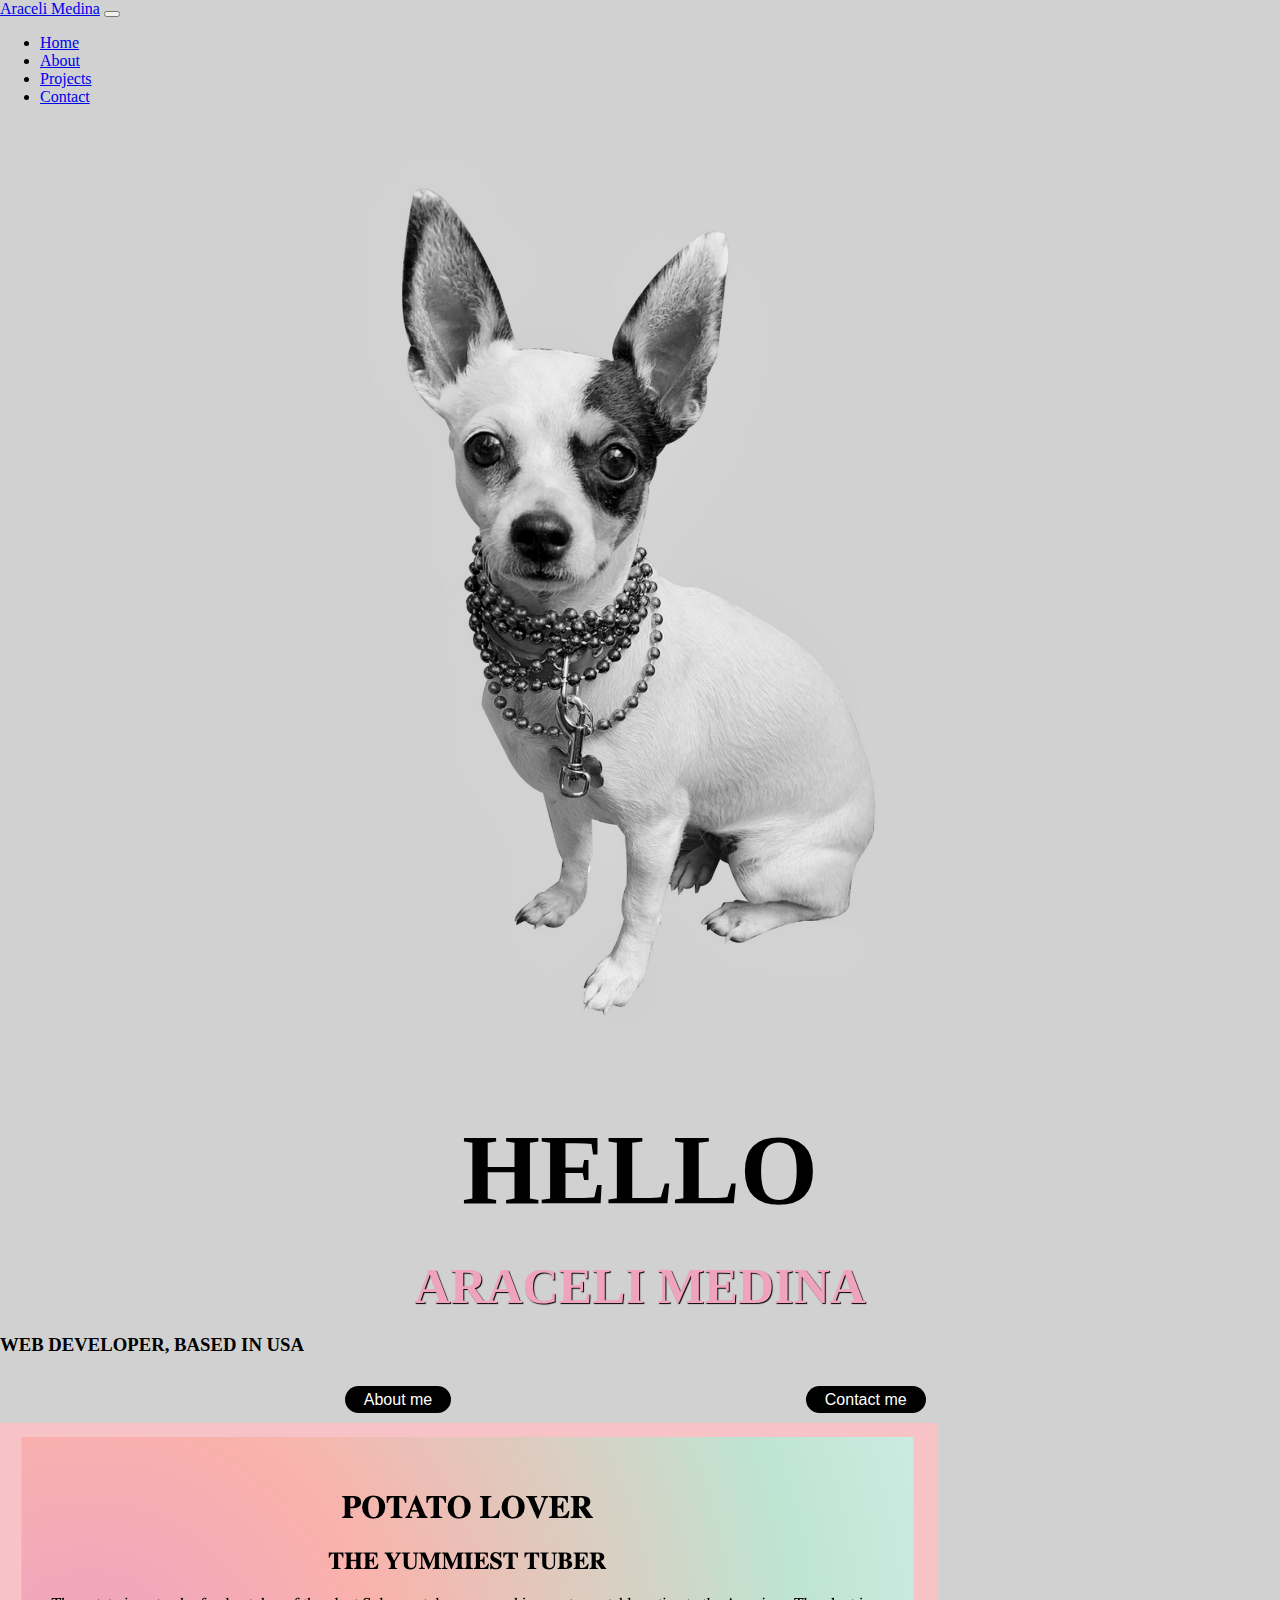
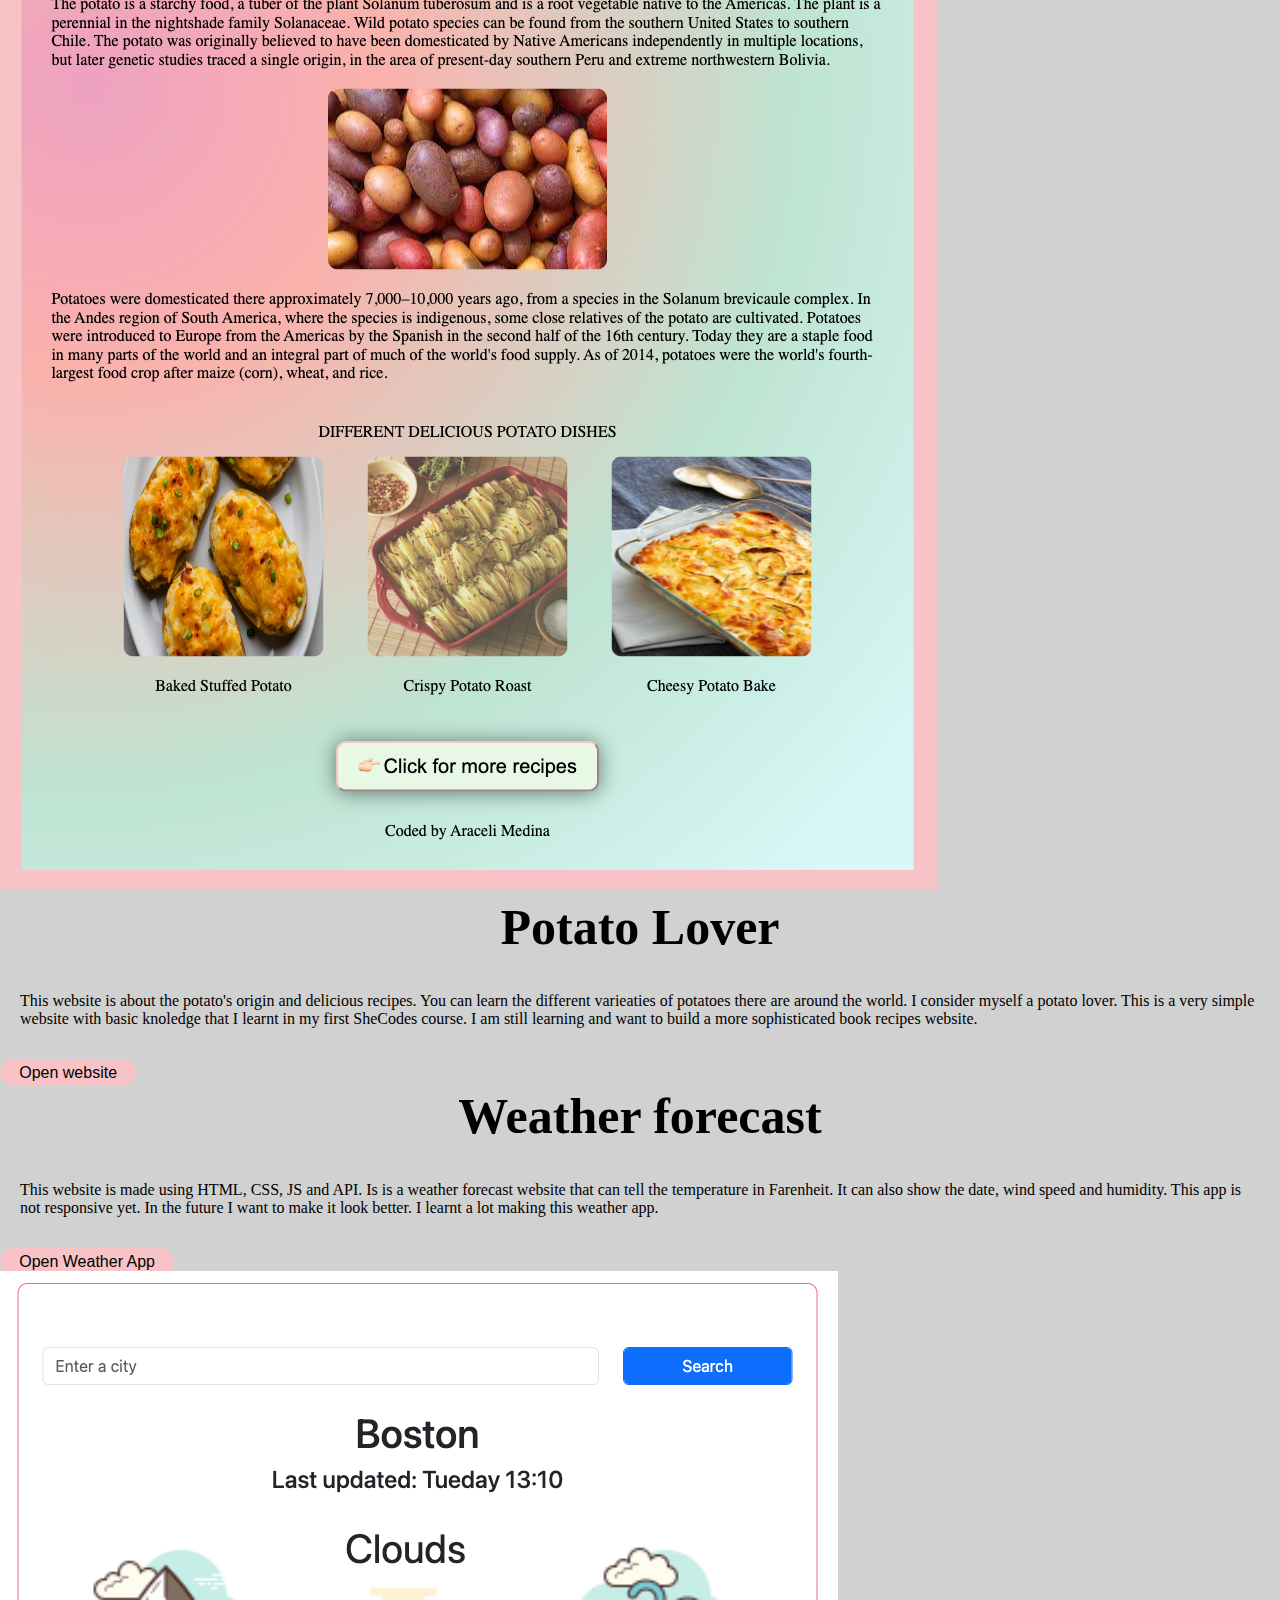
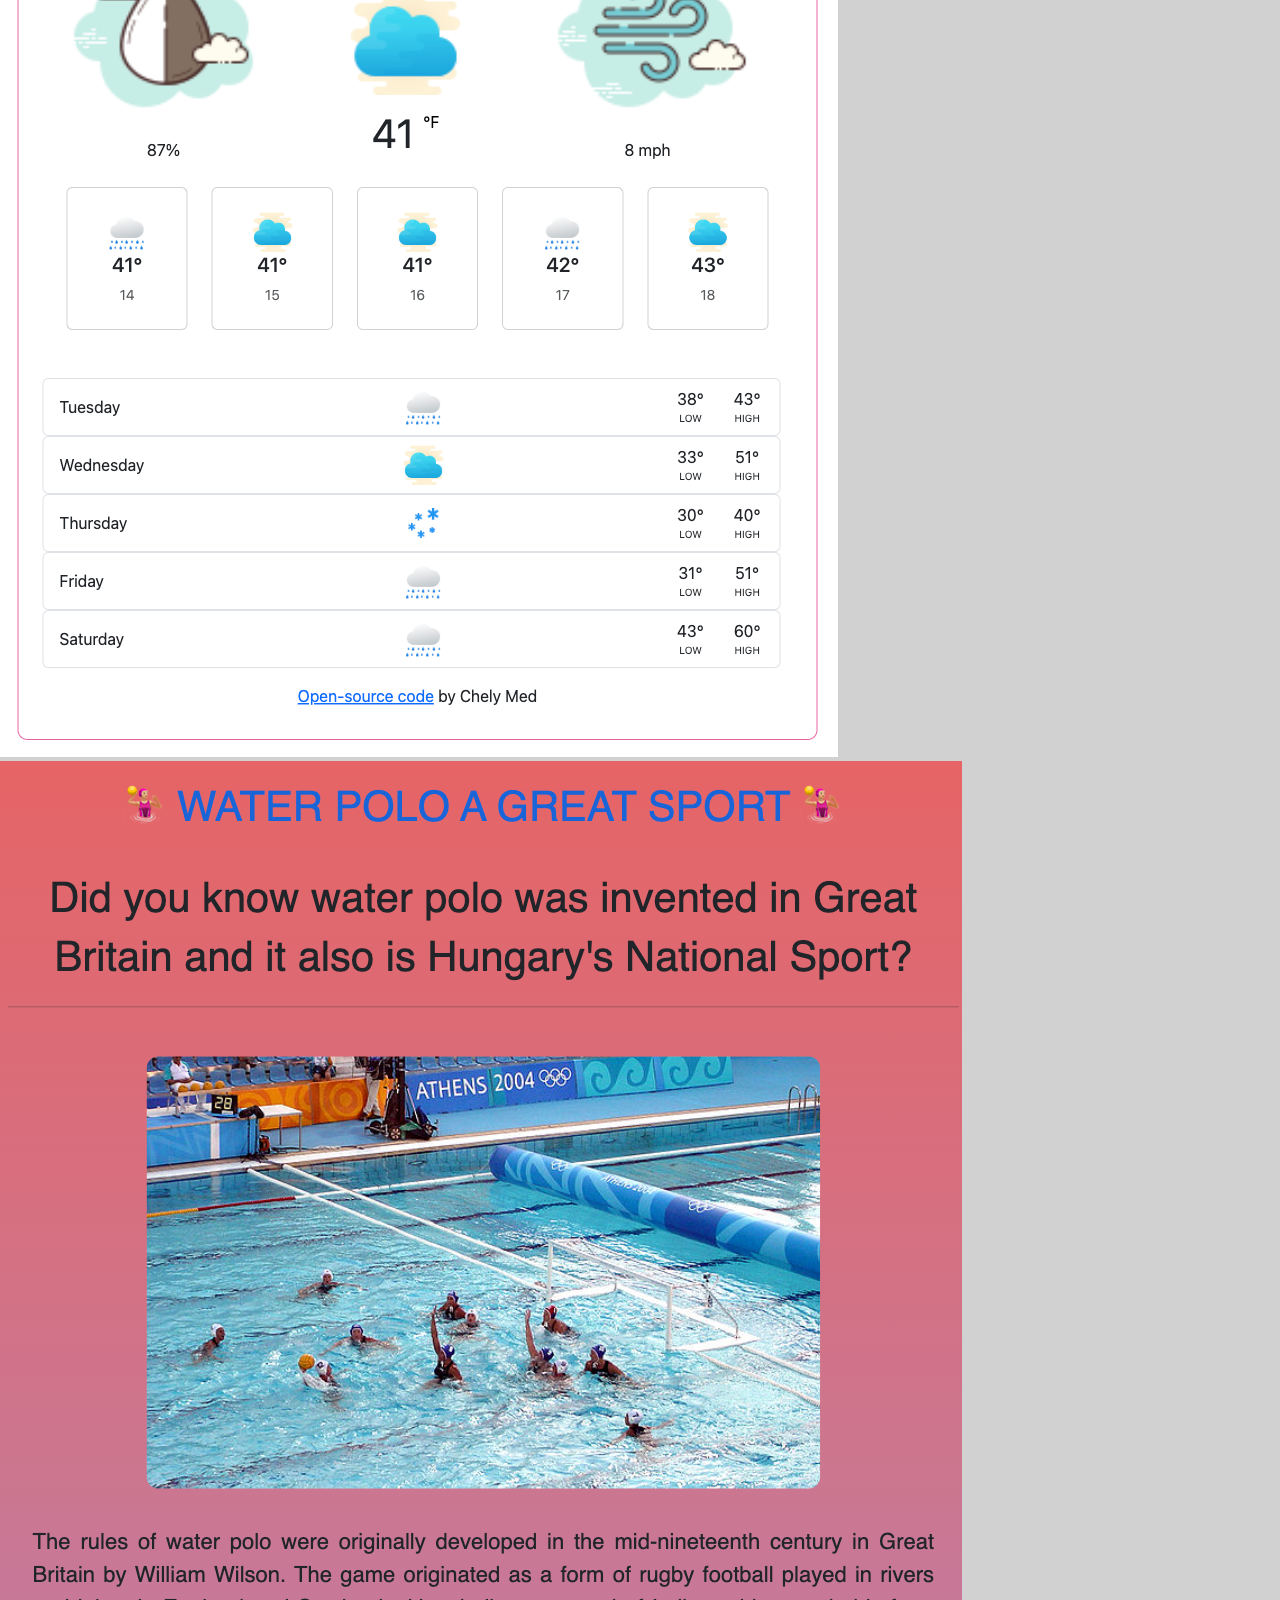
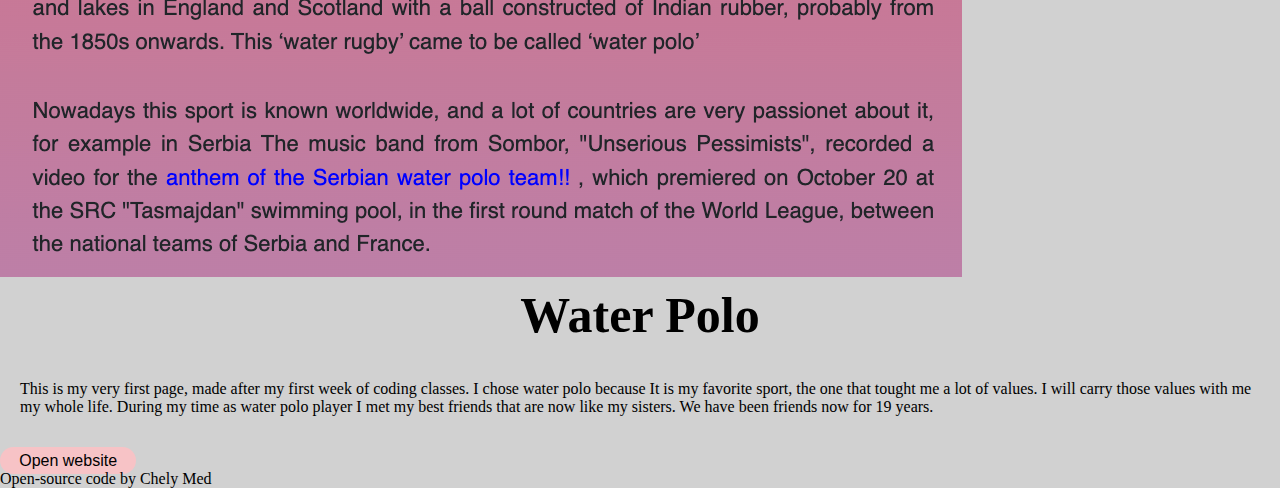
<file: index.html>
<!DOCTYPE html>
<html lang="en">
  <head>
    <meta charset="UTF-8" />
    <meta http-equiv="X-UA-Compatible" content="IE=edge" />
    <meta name="viewport" content="width=device-width, initial-scale=1.0" />
    <link
      href="https://cdn.jsdelivr.net/npm/bootstrap@5.3.0-alpha2/dist/css/bootstrap.min.css"
      rel="stylesheet"
      integrity="sha384-aFq/bzH65dt+w6FI2ooMVUpc+21e0SRygnTpmBvdBgSdnuTN7QbdgL+OapgHtvPp"
      crossorigin="anonymous"
    />
    <link rel="stylesheet" href="src/style.css" />
    <title>Araceli Medina</title>
  </head>

  <body>
    <nav class="navbar navbar-expand-lg bg-body-tertiary">
      <div class="container-fluid">
        <a class="navbar-brand" href="index.html" title="Araceli Medina profile"
          >Araceli Medina</a
        >
        <button
          class="navbar-toggler"
          type="button"
          data-bs-toggle="collapse"
          data-bs-target="#navbarNav"
          aria-controls="navbarNav"
          aria-expanded="false"
          aria-label="Toggle navigation"
        >
          <span class="navbar-toggler-icon"></span>
        </button>
        <div class="collapse navbar-collapse" id="navbarNav">
          <ul class="navbar-nav">
            <li class="nav-item">
              <a
                class="nav-link active"
                aria-current="page"
                href="index.html"
                title="Home"
                >Home</a
              >
            </li>
            <li class="nav-item">
              <a class="nav-link" href="about.html" title="About">About</a>
            </li>
            <li class="nav-item">
              <a class="nav-link" href="index.html#projects" title="Projects"
                >Projects</a
              >
            </li>
            <li class="nav-item">
              <a class="nav-link" href="contact.html" title="Contact"
                >Contact</a
              >
            </li>
          </ul>
        </div>
      </div>
    </nav>

    <div class="container mt-5 mb-5 d-flex align-middle">
      <div class="row align-middle">
        <div class="col-md-6">
          <img
            src="Images/soki.jpeg"
            class="soki img-fluid mx-auto"
            alt="Picture of Soki"
          />
        </div>

        <div class="col-md-6 text-center align-middle">
          <h1>HELLO</h1>
          <h2 id="myname">ARACELI MEDINA</h2>
          <h3>WEB DEVELOPER, BASED IN USA</h3>
          <div class="mainPageLinks">
            <a href="about.html" class="mt-2" title="About me">About me</a>
            <a href="contact.html" class="mt-2" title="Contact me"
              >Contact me</a
            >
          </div>
        </div>
      </div>
    </div>
    <div class="container" id="projects">
      <div class="row text-center mt-5 bg-body p-5 d-flex align-items-center">
        <div class="col-md-6">
          <img
            src="Images/potato.png"
            class="img-fluid rounded shadow-sm p-2 border d-block mx-auto"
            alt="Potato website Picture"
          />
        </div>
        <div class="col-md-6">
          <h2>Potato Lover</h2>
          <p class="">
            This website is about the potato's origin and delicious recipes. You
            can learn the different varieaties of potatoes there are around the
            world. I consider myself a potato lover. This is a very simple
            website with basic knoledge that I learnt in my first SheCodes
            course. I am still learning and want to build a more sophisticated
            book recipes website.
          </p>
          <a
            class="project-link"
            href="https://extraordinary-gingersnap-5397bc.netlify.app/"
            title="Potato Website"
            >Open website</a
          >
        </div>
      </div>
    </div>

    <div class="container">
      <div class="row text-center bg-body p-5 d-flex align-items-center">
        <div class="col-md-6">
          <h2>Weather forecast</h2>
          <p class="text-center">
            This website is made using HTML, CSS, JS and API. Is is a weather
            forecast website that can tell the temperature in Farenheit. It can
            also show the date, wind speed and humidity. This app is not
            responsive yet. In the future I want to make it look better. I
            learnt a lot making this weather app.
          </p>
          <a
            class="project-link mb-5"
            href="https://venerable-semifreddo-277f43.netlify.app"
            title="Weather App"
            >Open Weather App</a
          >
        </div>
        <div class="col-md-6">
          <img
            src="Images/weather-app-pic.png"
            class="img-fluid rounded shadow-sm p-2 border d-block mx-auto mt-5"
            alt="Weather App Picture"
          />
        </div>
      </div>
    </div>
    <div class="container">
      <div class="row text-center bg-body p-5 mb-5 d-flex align-items-center">
        <div class="col-md-6">
          <img
            src="Images/waterpolo.png"
            class="img-fluid rounded shadow-sm p-2 border d-block mx-auto"
            alt="Water Polo Picture"
          />
        </div>
        <div class="col-md-6">
          <h2>Water Polo</h2>
          <p class="text-center">
            This is my very first page, made after my first week of coding
            classes. I chose water polo because It is my favorite sport, the one
            that tought me a lot of values. I will carry those values with me my
            whole life. During my time as water polo player I met my best
            friends that are now like my sisters. We have been friends now for
            19 years.
          </p>
          <a
            class="project-link"
            href="https://stupefied-raman-9e856c.netlify.app"
            title="Water Polo Website"
            >Open website</a
          >
        </div>
        <a
          class="code-link mt-3 mb-0"
          href="https://github.com/Chelysita/Portfolio-Araceli-Medina-2023.git"
          target="_blank"
          >Open-source code by Chely Med</a
        >
      </div>
    </div>
    <script
      src="https://cdn.jsdelivr.net/npm/bootstrap@5.3.0-alpha2/dist/js/bootstrap.bundle.min.js"
      integrity="sha384-qKXV1j0HvMUeCBQ+QVp7JcfGl760yU08IQ+GpUo5hlbpg51QRiuqHAJz8+BrxE/N"
      crossorigin="anonymous"
    ></script>
  </body>
</html>
</file>
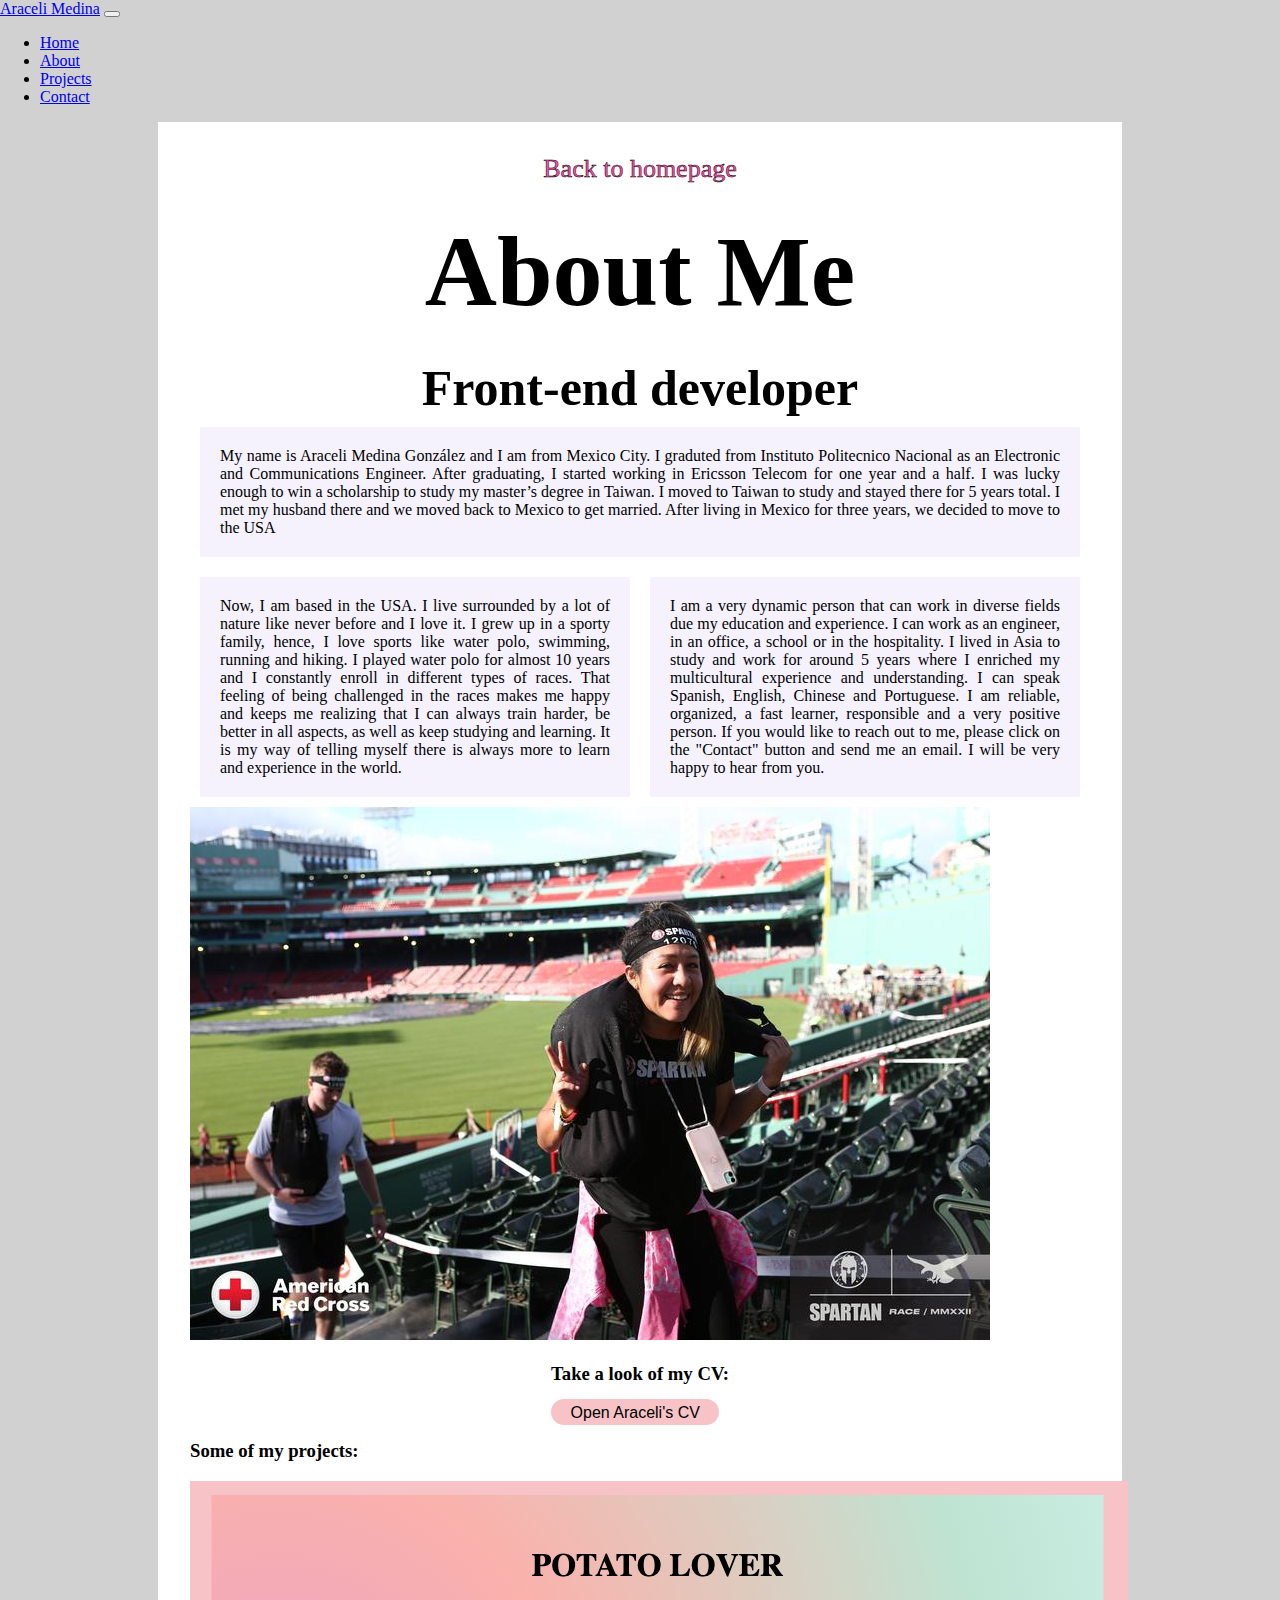
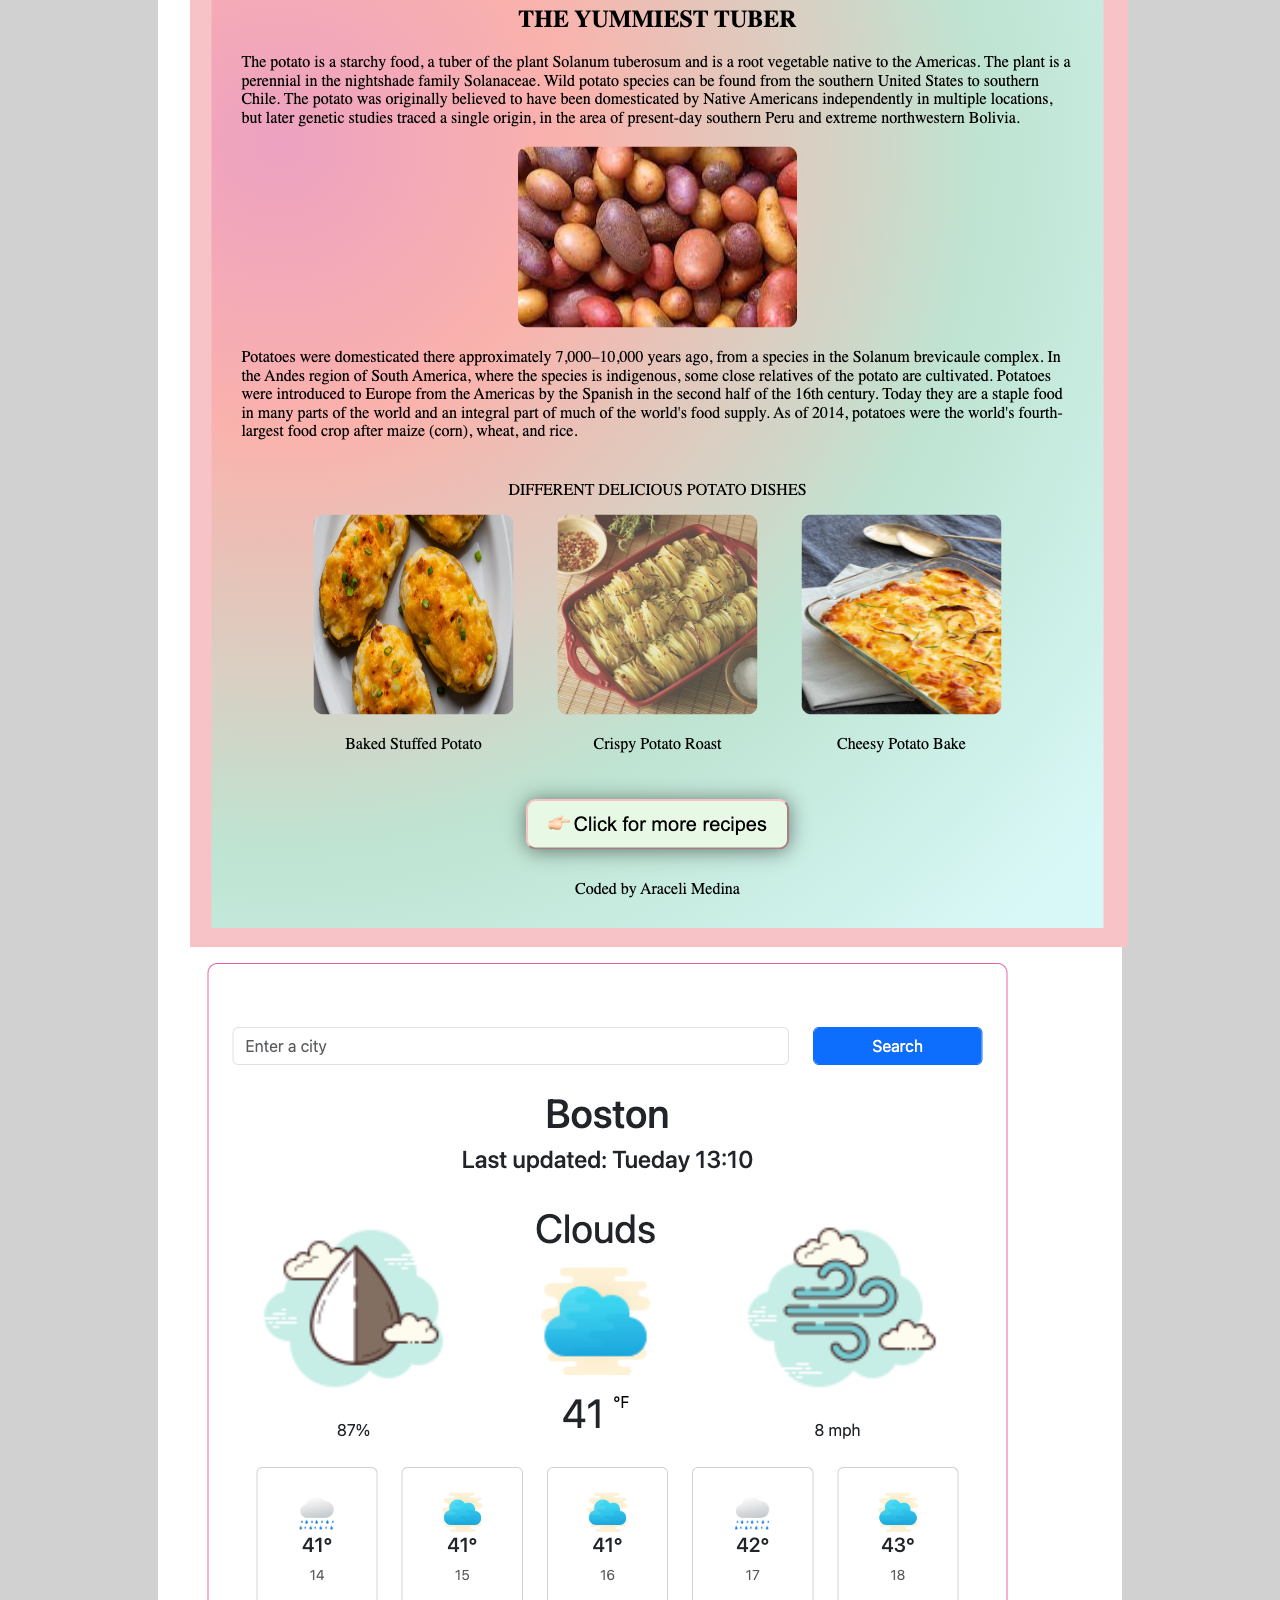
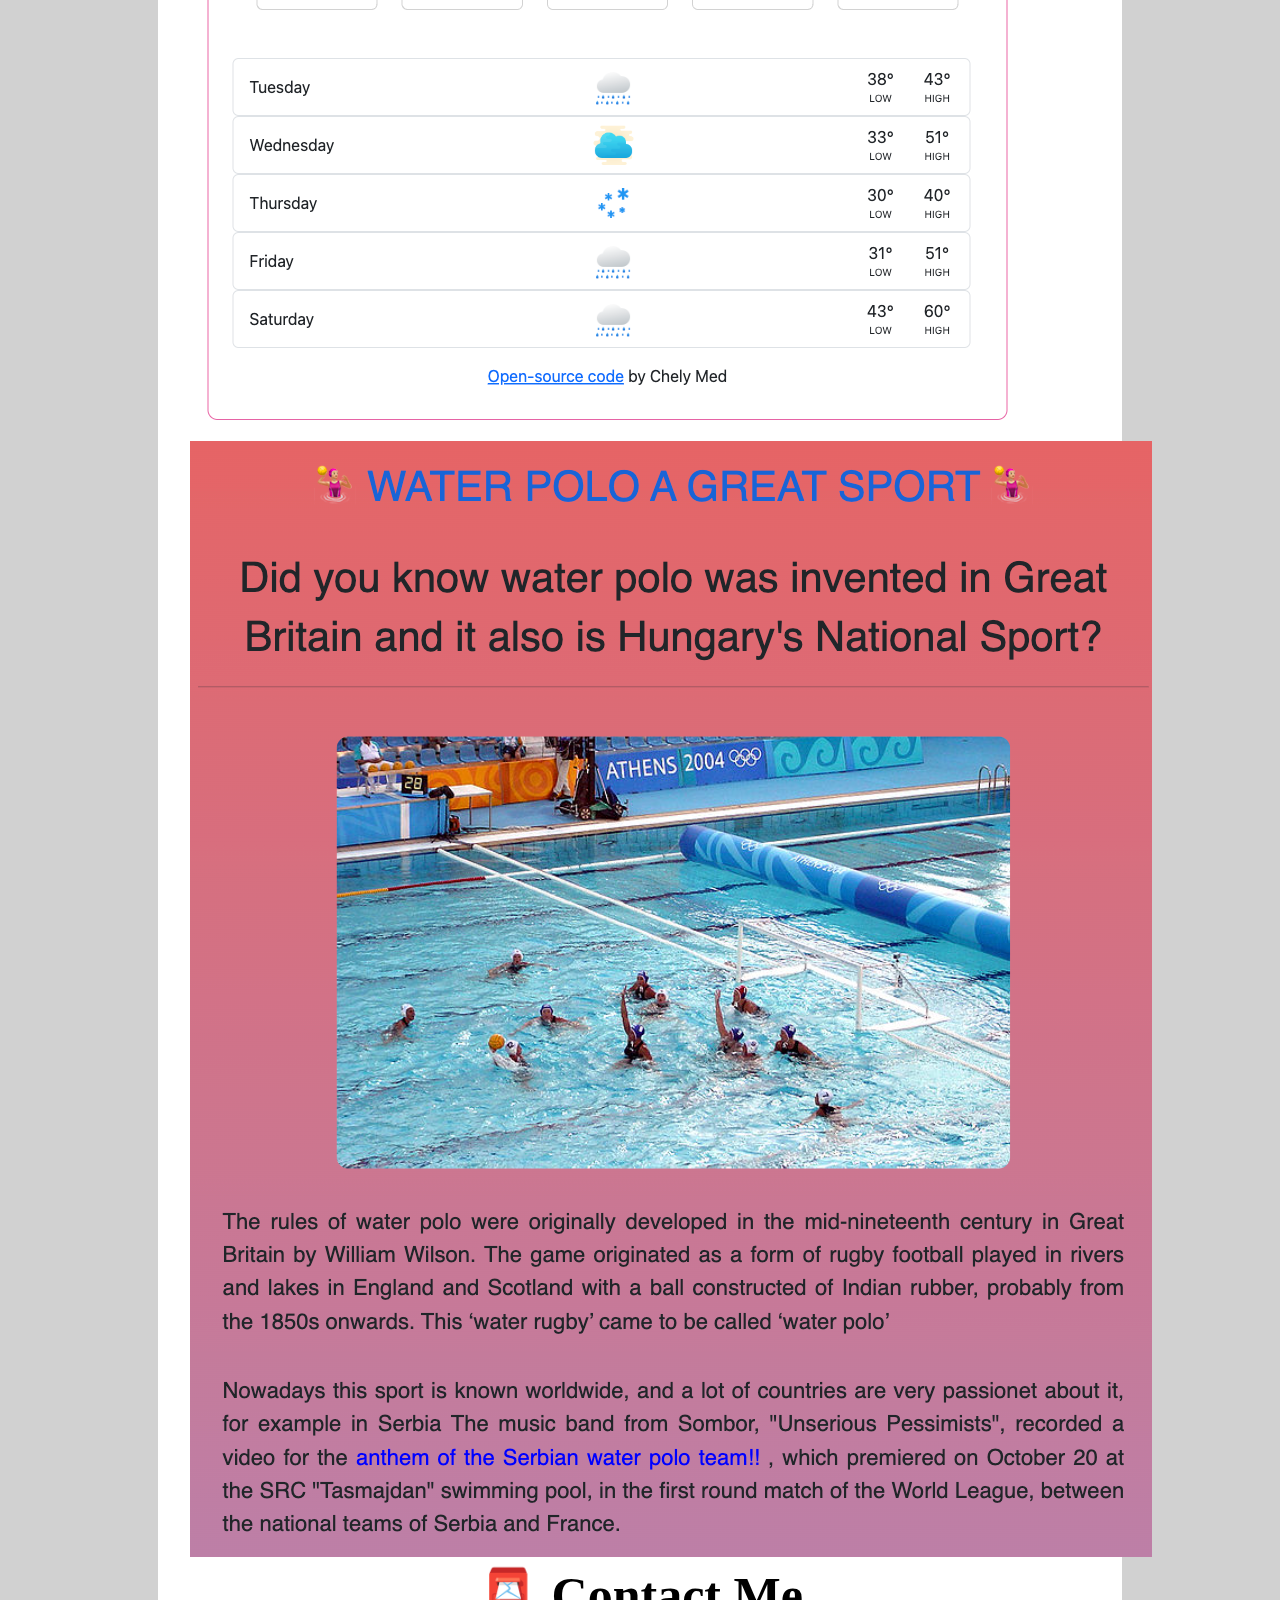
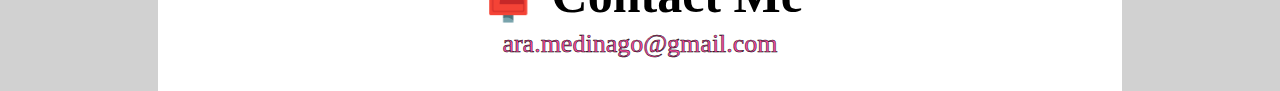
<file: about.html>
<!DOCTYPE html>
<html lang="en">
  <head>
    <meta charset="UTF-8" />
    <meta http-equiv="X-UA-Compatible" content="IE=edge" />
    <meta name="viewport" content="width=device-width, initial-scale=1.0" />
    <link
      href="https://cdn.jsdelivr.net/npm/bootstrap@5.3.0-alpha2/dist/css/bootstrap.min.css"
      rel="stylesheet"
      integrity="sha384-aFq/bzH65dt+w6FI2ooMVUpc+21e0SRygnTpmBvdBgSdnuTN7QbdgL+OapgHtvPp"
      crossorigin="anonymous"
    />
    <link rel="stylesheet" href="src/style.css" />

    <title>About Araceli Medina</title>
  </head>
  <body>
    <nav class="navbar navbar-expand-lg bg-body-tertiary">
      <div class="container-fluid">
        <a class="navbar-brand" href="index.html">Araceli Medina</a>
        <button
          class="navbar-toggler"
          type="button"
          data-bs-toggle="collapse"
          data-bs-target="#navbarNav"
          aria-controls="navbarNav"
          aria-expanded="false"
          aria-label="Toggle navigation"
        >
          <span class="navbar-toggler-icon"></span>
        </button>
        <div class="collapse navbar-collapse" id="navbarNav">
          <ul class="navbar-nav">
            <li class="nav-item">
              <a
                class="nav-link active"
                aria-current="page"
                href="index.html"
                title="Home"
                >Home</a
              >
            </li>
            <li class="nav-item">
              <a class="nav-link" href="about.html" title="About">About</a>
            </li>
            <li class="nav-item">
              <a class="nav-link" href="index.html#projects" title="Projects"
                >Projects</a
              >
            </li>
            <li class="nav-item">
              <a class="nav-link" href="contact.html" title="Contact"
                >Contact</a
              >
            </li>
          </ul>
        </div>
      </div>
    </nav>
    <div class="about-page">
      <a href="index.html" class="homepage-link" title="Homepage"
        >Back to homepage</a
      >
      <h1 class="m-0">About Me</h1>
      <h2>Front-end developer</h2>

      <div class="about-text">
        <p>
          My name is Araceli Medina González and I am from Mexico City. I
          graduted from Instituto Politecnico Nacional as an Electronic and
          Communications Engineer. After graduating, I started working in
          Ericsson Telecom for one year and a half. I was lucky enough to win a
          scholarship to study my master’s degree in Taiwan. I moved to Taiwan
          to study and stayed there for 5 years total. I met my husband there
          and we moved back to Mexico to get married. After living in Mexico for
          three years, we decided to move to the USA
        </p>
        <div class="about d-flex">
          <p>
            Now, I am based in the USA. I live surrounded by a lot of nature
            like never before and I love it. I grew up in a sporty family,
            hence, I love sports like water polo, swimming, running and hiking.
            I played water polo for almost 10 years and I constantly enroll in
            different types of races. That feeling of being challenged in the
            races makes me happy and keeps me realizing that I can always train
            harder, be better in all aspects, as well as keep studying and
            learning. It is my way of telling myself there is always more to
            learn and experience in the world.
          </p>
          <p>
            I am a very dynamic person that can work in diverse fields due my
            education and experience. I can work as an engineer, in an office, a
            school or in the hospitality. I lived in Asia to study and work for
            around 5 years where I enriched my multicultural experience and
            understanding. I can speak Spanish, English, Chinese and Portuguese.
            I am reliable, organized, a fast learner, responsible and a very
            positive person. If you would like to reach out to me, please click
            on the "Contact" button and send me an email. I will be very happy
            to hear from you.
          </p>
        </div>
      </div>
      <img
        src="Images/araceli.jpeg"
        class="img-fluid rounded shadow-sm p-2 border d-block mx-auto mt-2"
        alt="Picture of Araceli in the Spartan Race-Boston"
      />
      <div class="cvInfo">
        <h3 class="text-center mt-3">Take a look of my CV:</h3>

        <a
          class="project-link"
          target="_blank"
          href="AraceliMedinaCV.pdf"
          title="Araceli Medina CV"
        >
          Open Araceli's CV
        </a>
      </div>
      <h3 class="text-center mt-5">Some of my projects:</h3>
      <div class="container pt-4 pb-4">
        <div class="row">
          <div class="col-sm-4 mb-5">
            <a
              href="https://extraordinary-gingersnap-5397bc.netlify.app/"
              title="Website about potatoes"
              target="_blank"
              ><img
                src="Images/potato.png"
                class="about-pictures img-fluid rounded shadow-sm p-2 border d-block"
            /></a>
          </div>
          <div class="col-sm-4 mb-5">
            <a
              href="https://venerable-semifreddo-277f43.netlify.app"
              target="_blank"
              title="App for weather forecast"
              ><img
                src="Images/weather-app-pic.png"
                class="about-pictures img-fluid rounded shadow-sm p-2 border d-block"
            /></a>
          </div>
          <div class="col-sm-4 mb-5">
            <a
              href="https://stupefied-raman-9e856c.netlify.app"
              target="_blank"
              title="Water polo website"
              ><img
                src="Images/waterpolo.png"
                class="about-pictures img-fluid rounded shadow-sm p-2 border d-block"
            /></a>
          </div>
        </div>
      </div>

      <div id="contact">
        <h2>📮 Contact Me</h2>
        <a class="email-link" href="mailto:ara.medinago@gmail.com"
          >ara.medinago@gmail.com</a
        >
      </div>
    </div>

    <script
      src="https://cdn.jsdelivr.net/npm/bootstrap@5.3.0-alpha2/dist/js/bootstrap.bundle.min.js"
      integrity="sha384-qKXV1j0HvMUeCBQ+QVp7JcfGl760yU08IQ+GpUo5hlbpg51QRiuqHAJz8+BrxE/N"
      crossorigin="anonymous"
    ></script>
  </body>
</html>
</file>
<file: src/style.css>
body {
  background-color: #d1d1d1;
  margin: 0 auto;
  max-width: 100%;
}

h1 {
  font-size: 100px;
  text-align: center;
  margin: 30px;
}
h2 {
  font-size: 50px;
  text-align: center;
  margin-top: 5px;
  margin-bottom: 5px;
}
#myname {
  color: #efa4bc;
  text-shadow: 1px 1px 1px black;
}

.mainPageLinks {
  display: flex;
  justify-content: space-evenly;
  margin-top: 30px;
}
.mainPageLinks a {
  padding: 0.3em 1.2em;
  margin: 0 0.6em 0.6em 0;
  border-radius: 2em;
  box-sizing: border-box;
  text-decoration: none;
  font-family: "Roboto", sans-serif;
  font-weight: 300;
  color: #ffffff;
  background-color: black;
  text-align: center;
  transition: all 0.2s;
}
.mainPageLinks a:hover {
  background-color: #79848b;
}
.project-link {
  padding: 0.3em 1.2em;
  margin: 0 0.6em 0.6em 0;
  border-radius: 2em;
  box-sizing: border-box;
  text-decoration: none;
  font-family: "Roboto", sans-serif;
  font-weight: 300;
  color: black;
  background-color: #f7c3c6;
  text-align: center;
  transition: all 0.2s;
}
.project-link:hover {
  background-color: #d2f5f1;
}
.cvInfo {
  text-align: center;
}

.about-page {
  background-color: #ffffff;
  padding: 2em;
  max-width: 900px;
  margin: 0 auto;
}
.homepage-link {
  display: flex;
  justify-content: center;
  text-decoration: none;
  color: #ff4fa7;
  -webkit-text-stroke: 0.5px black;
  font-size: 26px;
}

.about-text p {
  margin: 10px;
  background: #f5f2fe;
  text-align: justify;
}
.about {
  display: flex;
  justify-content: space-between;
}

p {
  display: block;
  padding: 20px;
}
.about-pictures {
  height: 100%;
}

.email-link {
  display: flex;
  justify-content: center;
  text-decoration: none;
  color: #ff4fa7;
  -webkit-text-stroke: 0.5px black;
  font-size: 26px;
}
.code-link {
  text-decoration: none;
  color: black;
}
.code-link:hover {
  color: #ff4fa7;
}
@media (min-width: 1000px) {
  .soki {
    width: 50%;
    display: block;
    margin: 0 auto;
  }
}
.social-icons {
  font-size: 50px;
  padding: 30px;
  background: #f7c3c6;
  border-radius: 100%;
}
.social-links {
  text-decoration: none;
  color: black;
}
.social-links:hover {
  color: #ff4fa7;
}
.contact-section {
  margin: 30px;
  justify-content: space-evenly;
}
@media (max-width: 800px) {
  h1 {
    font-size: 50px;
  }
  h2 {
    font-size: 35px;
  }
  .about-pictures {
    justify-content: space-evenly;
    display: block;
    margin: 0 auto;
    width: 50%;
  }
}
@media (max-width: 800px) {
  .about {
    justify-content: space-evenly;
    flex-wrap: wrap;
    margin: 0 auto;
  }
}
</file>
